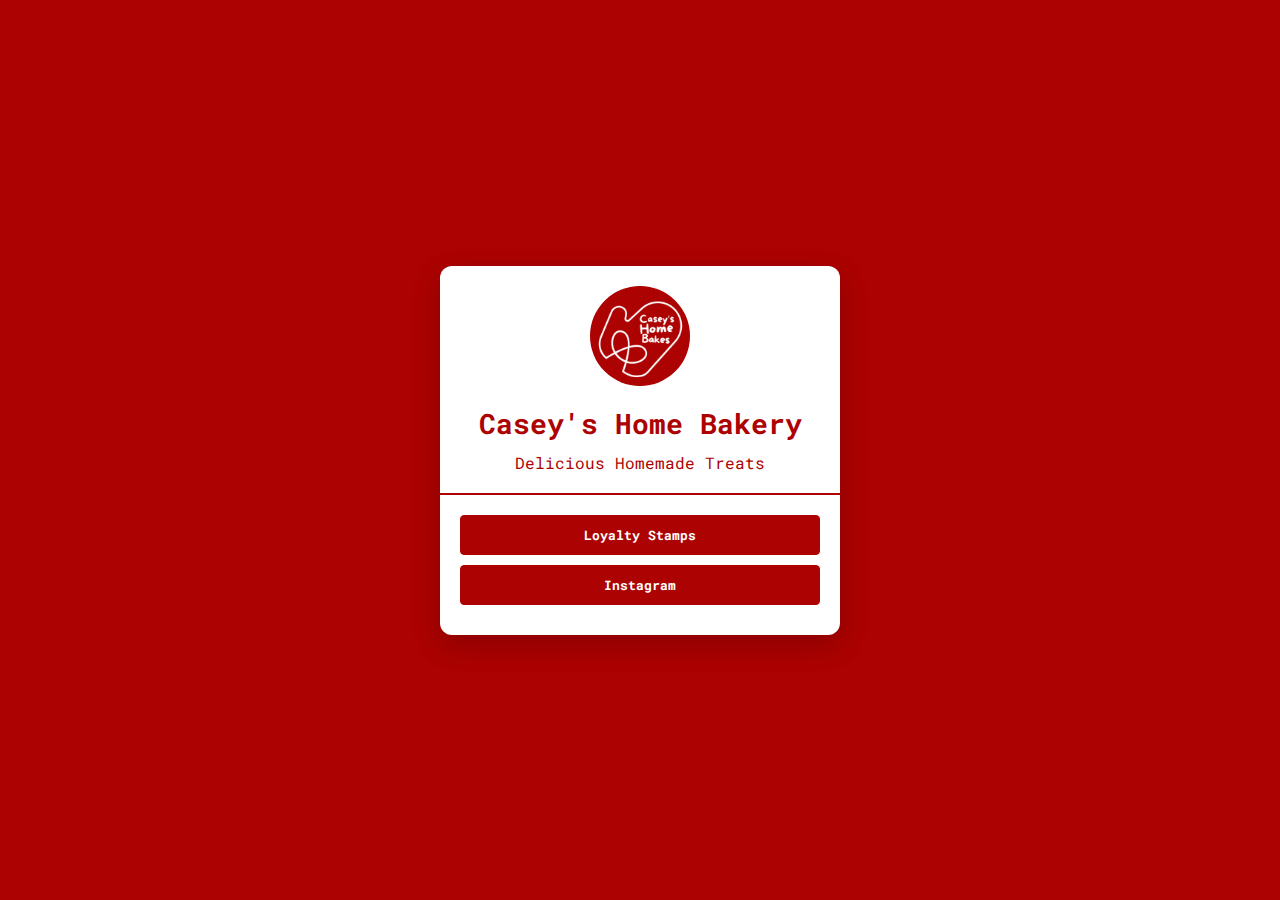
<file: index.html>
<!DOCTYPE html>
<html lang="en">
<head>
    <meta charset="UTF-8">
    <meta name="viewport" content="width=device-width, initial-scale=1.0">
    <link rel="shortcut icon" href="img/casey/favicon.png" type="image/png">
    <title>Casey's Home Bakery</title>
    <link href="https://fonts.googleapis.com/css2?family=Roboto+Mono:wght@400;500;700&display=swap" rel="stylesheet">
    <style>
        * {
            margin: 0;
            padding: 0;
            box-sizing: border-box;
            font-family: 'Roboto Mono', monospace;
        }
        body {
            background: #ac0201;
            display: flex;
            justify-content: center;
            align-items: center;
            min-height: 100vh;
            padding: 20px;
        }
        .container {
            width: 100%;
            max-width: 400px;
        }
        .loyalty-card {
            background: white;
            color: #ac0201;
            border-radius: 12px;
            overflow: hidden;
            box-shadow: 0 10px 30px rgba(0, 0, 0, 0.2);
        }
        .card-header {
            padding: 20px;
            text-align: center;
            position: relative;
            border-bottom: 2px solid #ac0201;
        }
        .card-header img {
            width: 100px;
            height: 100px;
            border-radius: 50%;
            object-fit: cover;
            margin-bottom: 15px;
        }
        .card-header h1 {
            font-size: 28px;
            margin-bottom: 10px;
            color: #ac0201;
            font-weight: 700;
        }
        .card-header p {
            font-size: 16px;
            color: #ac0201;
        }
        .controls {
            padding: 20px;
        }
        .link-button {
            width: 100%;
            padding: 10px;
            margin-bottom: 10px;
            border: 1px solid #ac0201;
            border-radius: 4px;
            background: #ac0201;
            color: white;
            font-weight: 700;
            cursor: pointer;
            transition: all 0.3s ease;
        }
        .link-button:hover {
            background: #d03030;
            transform: translateY(-2px);
        }
    </style>
</head>
<body>
    <div class="container">
        <div class="loyalty-card">
            <div class="card-header">
                <img src="img/casey/favicon.png" alt="Casey's Home Bakery Logo">
                <h1>Casey's Home Bakery</h1>
                <p>Delicious Homemade Treats</p>
            </div>
            <div class="controls">
                <button class="link-button" onclick="openLink('https://caseybakery.shop/loyalty')">Loyalty Stamps</button>
                <button class="link-button" onclick="openLink('https://instagram.com/caseys.homebakes')">Instagram</button>
            </div>
        </div>
    </div>

    <script>
        function openLink(url) {
            window.open(url, '_blank');
        }
    </script>
</body>
</html>
</file>
